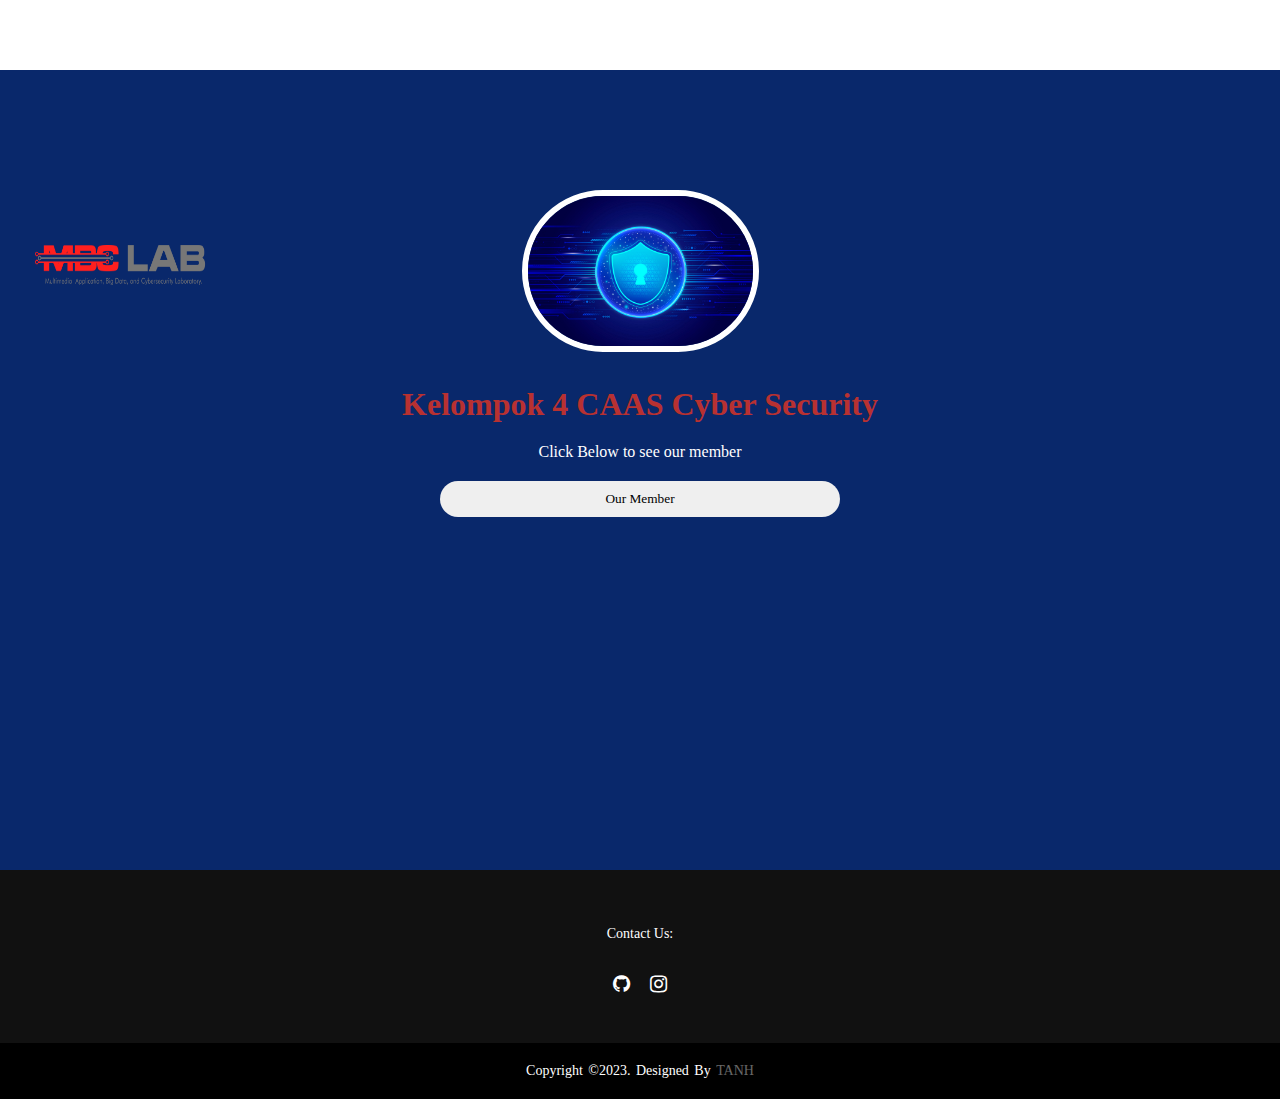
<file: index.html>
<!DOCTYPE html>
<html lang="en">
  <head>
    <meta charset="UTF-8" />
    <meta name="viewport" content="width=device-width, initial-scale=1.0" />
    <title>Kelompok 4 CS CAAS MBC</title>
    <link rel="stylesheet" href="style.css" />
    <link rel="stylesheet" href="https://cdnjs.cloudflare.com/ajax/libs/font-awesome/4.7.0/css/font-awesome.css" />
    <link rel="shortcut icon" href="favicon.ico" type="image/x-icon" />
  </head>
  <body>
    <div class="navigasi">
      <div class="logo">
        <a href="index.html">
          <img src="MBC Logo.png" width="200" height="150" />
        </a>
      </div>

      <div class="menu">
        <ul>
          <li><a href="index.html">Home</a></li>
          <li><a href="about.html">About</a></li>
          <li><a href="#contact">Contact</a></li>
        </ul>
      </div>
    </div>
    <div class="banner">
      <img src="CS.jpg" />
      <h1>Kelompok 4 CAAS Cyber Security</h1>
      <h2><span></span></h2>
      <p>Click Below to see our member</p>

      <a href="next.html"><button>Our Member</button></a>
    </div>

    <footer id="contact">
      <div class="footer-content">
        <p>Contact Us:</p>
        <ul class="socials">
          <li>
            <a href="https://github.com/sultanzhorgyp"><i class="fa fa-github"></i></a>
          </li>
          <li>
            <a href="https://www.instagram.com/sultanzph/"><i class="fa fa-instagram"></i></a>
          </li>
        </ul>
      </div>
      <div class="footer-bottom">
        <p>copyright &copy;2023. designed by <span>TanH</span></p>
      </div>
    </footer>
  </body>
</html>
  </body>
</html>
</file>
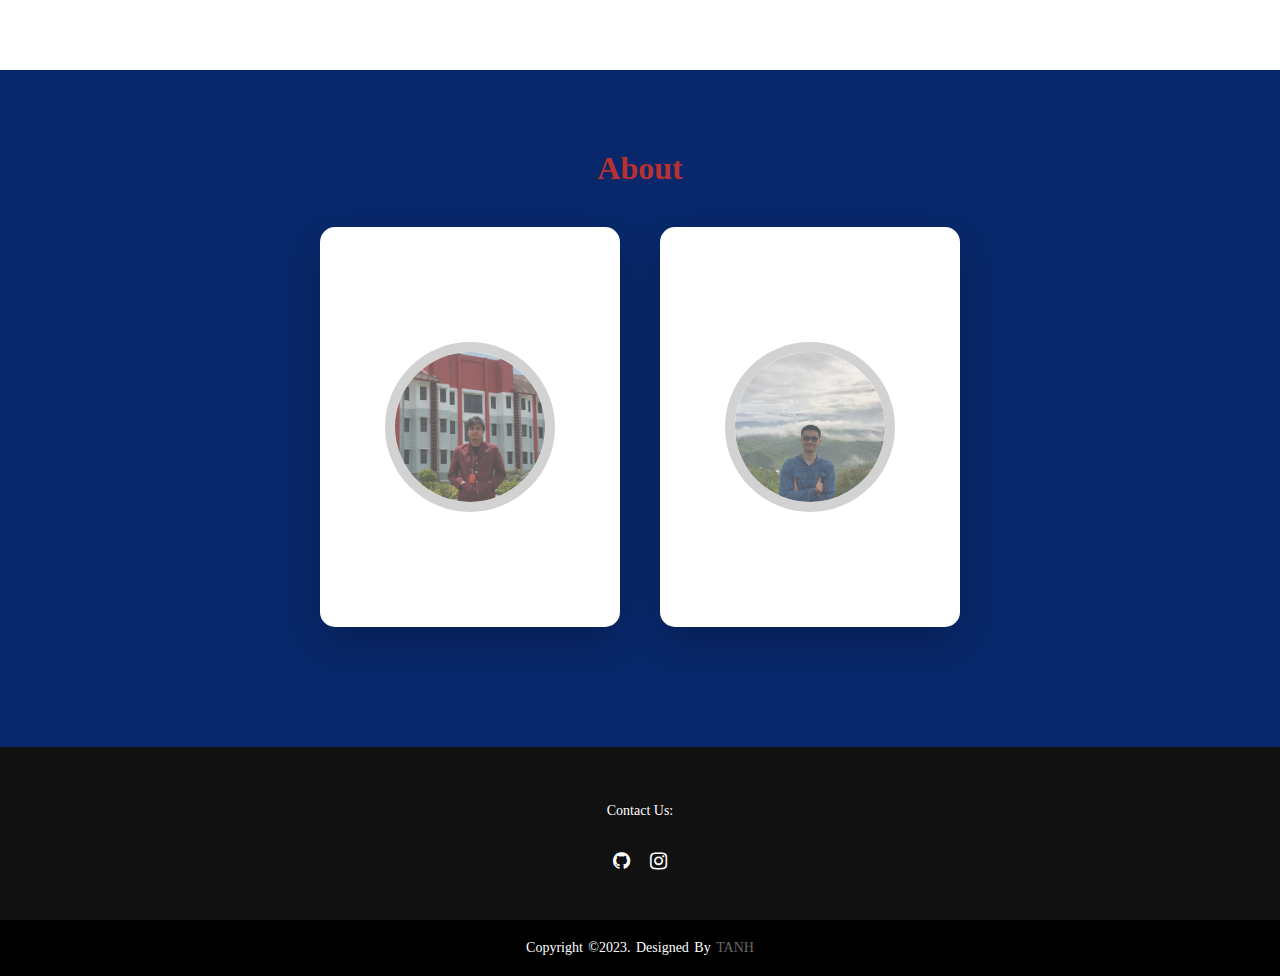
<file: about.html>
<!DOCTYPE html>
<html lang="en">
  <head>
    <meta charset="UTF-8" />
    <meta name="viewport" content="width=device-width, initial-scale=1.0" />
    <title>Kelompok 4 CS CAAS MBC</title>
    <link rel="stylesheet" href="style.css" />
    <link rel="stylesheet" href="https://cdnjs.cloudflare.com/ajax/libs/font-awesome/4.7.0/css/font-awesome.css" />
    <link rel="shortcut icon" href="favicon.ico" type="image/x-icon" />
  </head>
  <body>
    <div class="navigasi">
      <div class="logo">
        <a href="index.html">
          <img src="MBC Logo.png" width="200" height="150" />
        </a>
      </div>

      <div class="menu">
        <ul>
          <li><a href="index.html">Home</a></li>
          <li><a href="about.html">About</a></li>
          <li><a href="#contact">Contact</a></li>
        </ul>
      </div>
    </div>
    <h1>About</h1>
    <div class="container">
        <div class="card">
            <div class="content">
                <div class="image"><img src="sultan.jpeg"><img class="img-top" src="sultan.jpeg"></div>
                <div class="contents">
                </div>
            </div>
            <ul class="sci">
            <li style="--i:1">
                <p>Hello, I'm Sultan. im from TT-45-01.<br>and now I'm Following Open Recruitment Research Assistant Cyber Security Division MBC Laboratory</p>
            </li>
            </ul>
        </div>
        <div class="card">
            <div class="content">
                <div class="image"><img src="Fariz.jpeg"><img class="img-top" src="Fariz.jpeg"></div>
                <div class="contents">
                    
                </div>
            </div>
            <ul class="sci">
            <li style="--i:1">
                <p>Hello, I'm Fariz. im from TT-45-10.<br>and now I'm Following Open Recruitment Research Assistant Cyber Security Division MBC Laboratory </p>
            </li>
            </ul>
        </div>
    </div>

    <footer id="contact">
      <div class="footer-content">
        <p>Contact Us:</p>
        <ul class="socials">
          <li>
            <a href="https://github.com/sultanzhorgyp"><i class="fa fa-github"></i></a>
          </li>
          <li>
            <a href="https://www.instagram.com/sultanzph/"><i class="fa fa-instagram"></i></a>
          </li>
        </ul>
      </div>
      <div class="footer-bottom">
        <p>copyright &copy;2023. designed by <span>TanH</span></p>
      </div>
    </footer>
  </body>
</html>
  </body>
</html>
</file>
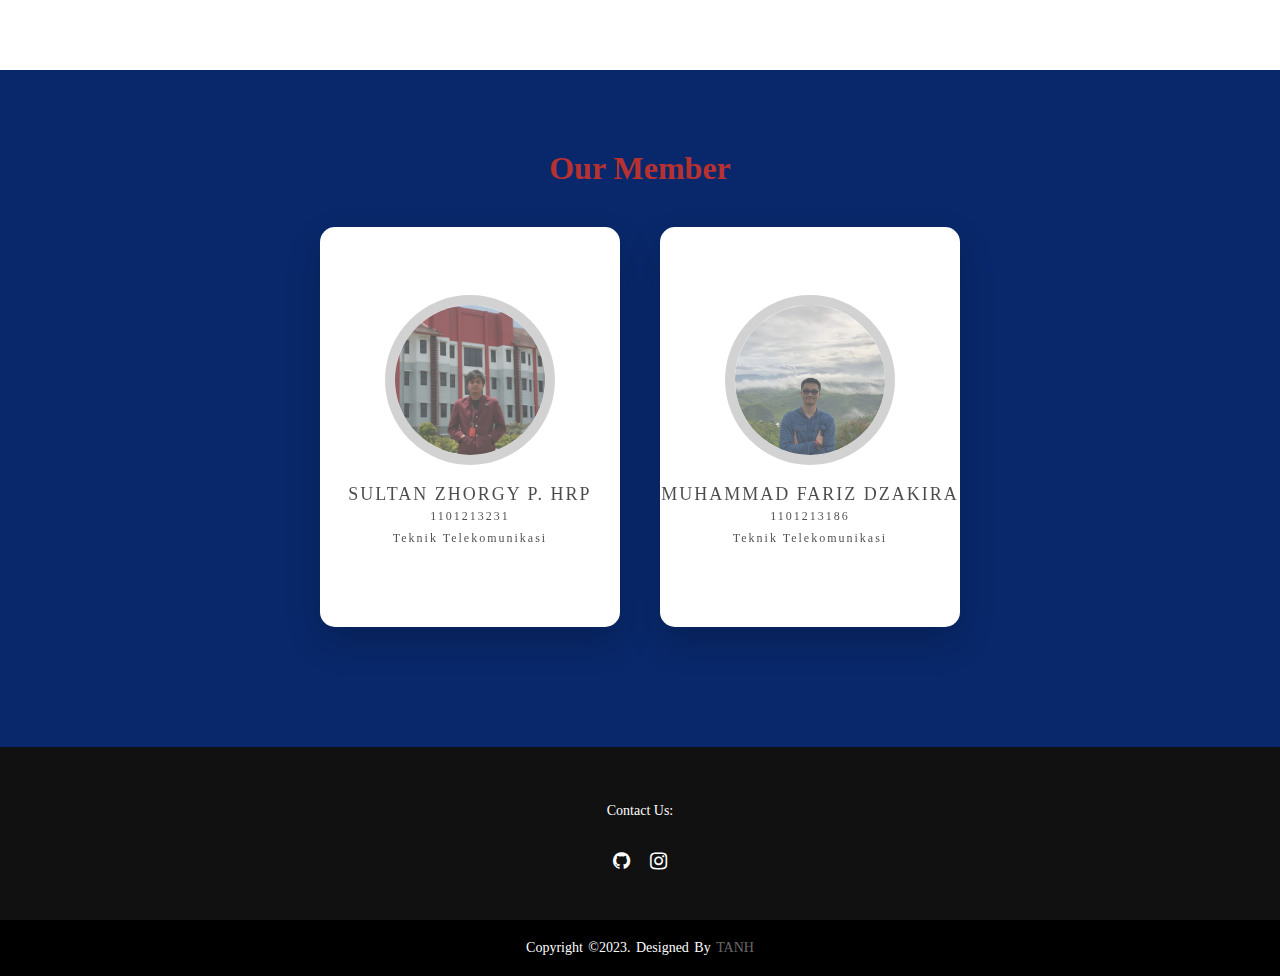
<file: next.html>
<!DOCTYPE html>
<html lang="en">
  <head>
    <meta charset="UTF-8" />
    <meta name="viewport" content="width=device-width, initial-scale=1.0" />
    <title>Kelompok 4 CS CAAS MBC</title>
    <link rel="stylesheet" href="style.css" />
    <link rel="stylesheet" href="https://cdnjs.cloudflare.com/ajax/libs/font-awesome/4.7.0/css/font-awesome.css" />
    <link rel="shortcut icon" href="favicon.ico" type="image/x-icon" />
  </head>
  <body>
    <div class="navigasi">
      <div class="logo">
        <a href="index.html">
          <img src="MBC Logo.png" width="200" height="150" />
        </a>
      </div>

      <div class="menu">
        <ul>
          <li><a href="index.html">Home</a></li>
          <li><a href="about.html">About</a></li>
          <li><a href="#contact">Contact</a></li>
        </ul>
      </div>
    </div>
    <h1>Our Member</h1>
    <div class="container">
        <div class="card">
            <div class="content">
                <div class="image"><img src="sultan.jpeg"><img class="img-top" src="sultan.jpeg"></div>
                <div class="contents">
                    <h4>Sultan Zhorgy P. Hrp<br><span>1101213231</span><br><span>Teknik Telekomunikasi</span></h4>
                </div>
            </div>
            <ul class="sci">
            <li style="--i:1">
                <a href="https://github.com/sultanzhorgyp"><i class="fa fa-github"></i></a>
            </li>
            <li style="--i:2">
                <a href="https://www.instagram.com/sultanzph/"><i class="fa fa-instagram"></i></a>
            </li>
            </ul>
        </div>
        <div class="card">
            <div class="content">
                <div class="image"><img src="Fariz.jpeg"><img class="img-top" src="Fariz.jpeg"></div>
                <div class="contents">
                    <h4>Muhammad Fariz Dzakira<br><span>1101213186</span><br><span>Teknik Telekomunikasi</span></h4>
                </div>
            </div>
            <ul class="sci">
            <li style="--i:1">
                <a href="https://github.com/FarDzak"><i class="fa fa-github"></i></a>
            </li>
            <li style="--i:2">
                <a href="https://www.instagram.com/fariz_dzakira/"><i class="fa fa-instagram"></i></a>
            </li>
            </ul>
        </div>
    </div>
    <footer id="contact">
      <div class="footer-content">
        <p>Contact Us:</p>
        <ul class="socials">
          <li>
            <a href="https://github.com/sultanzhorgyp"><i class="fa fa-github"></i></a>
          </li>
          <li>
            <a href="https://www.instagram.com/sultanzph/"><i class="fa fa-instagram"></i></a>
          </li>
        </ul>
      </div>
      <div class="footer-bottom">
        <p>copyright &copy;2023. designed by <span>TanH</span></p>
      </div>
    </footer>
  </body>
</html>
  </body>
</html>
</file>
<file: style.css>
* {
  margin: 0;
  padding: 0;
  font-family: Verdana;
}
.navigasi {
  background-color: rgb(255, 255, 255);
  width: 100%;
  height: 70px;
}
.logo {
  padding-top: 0px;
  padding-bottom: 10px;
  padding-left: 20px;
  float: left;
}
.logo img {
  position: absolute;
  bottom: 560px;
}
.menu {
  margin-left: 165vh;
  padding: 30px;
}
.menu ul {
  list-style: none;
}
.menu ul li {
  list-style: none;
  display: inline-block;
  margin-right: 20px;
}
.menu ul li a {
  text-decoration: none;
  color: rgb(184, 49, 49);
  border-radius: 20px;
}
.menu ul li a:hover {
  background-color: rgb(200, 196, 196);
  font-style: italic;
}
body {
  background-color: #09286b;
}
h1 {
  margin-top: 80px;
  margin-bottom: 20px;
  text-align: center;
  color: rgb(184, 49, 49);
}
.banner {
  background-color: #09286b;
  height: 700px;
  text-align: center;
  color: white;
}
.banner img {
  border-radius: 100px;
  height: 150px;
  border: 6px solid white;
  margin-top: 120px;
}
.banner h1 {
  margin-top: 30px;
  margin-bottom: 20px;
}
.banner p {
  margin-top: 15px;
}

.banner button {
  margin-top: 20px;
  padding: 10px;
  width: 400px;
  border-radius: 50px;
  border: none;
  cursor: pointer;
}
.banner button:hover {
  background-color: #082fde;
  box-shadow: 5px 5px 15px rgba(0, 0, 0, 0.592);
}

h2 span::before {
  content: "";
  animation: animasi infinite 8s ease;
  transform: translateY(-50%);
  color: lightblue;
  font-family: 70px;
}
@keyframes animasi {
  0% {
    content: "Welcome";
  }
  10% {
    content: "To";
  }
  20% {
    content: "Our Website";
  }
  30% {
    content: "Welcome";
  }
  40% {
    content: "To";
  }
  50% {
    content: "Our Website";
  }
  60% {
    content: "Welcome";
  }
  70% {
    content: "To";
  }
  80% {
    content: "Our Website";
  }
  90% {
    content: "Welcome";
  }
  100% {
    content: "To";
  }
}
.banner p {
  margin-top: 20px;
}
.container {
  position: relative;
  z-index: 1;
  display: flex;
  justify-content: center;
  align-items: center;
  flex-wrap: wrap;
  margin-bottom: 40px 0;
  background-color: #09286b;
}

.container .card {
  position: relative;
  width: 300px;
  height: 400px;
  background: rgba(255, 255, 255, 0.05);
  margin: 20px;
  box-shadow: 0 15px 35px rgba(0, 0, 0, 0.2);
  border-radius: 15px;
  display: flex;
  justify-content: center;
  align-items: center;
  backdrop-filter: blur(10px);
  background-color: white;
}
.container .card .content {
  position: relative;
  display: flex;
  justify-content: center;
  align-items: center;
  flex-direction: column;
  opacity: 0.7;
  transition: 0.5s;
}

.container .card:hover .content {
  opacity: 1;
  transform: translateY(-20px);
}

.container .card .content .image {
  position: relative;
  width: 150px;
  height: 150px;
  border-radius: 50%;
  overflow: hidden;
  border: 10px solid rgba(0, 0, 0, 0.25);
}

.container .card .content .image img {
  position: absolute;
  top: 0;
  left: 0;
  width: 100%;
  height: 100%;
  object-fit: cover;
}

.container .card .content .img-top {
  display: none;
  position: absolute;
  top: 0;
  left: 0;
  width: 100%;
  height: 100%;
  object-fit: cover;
  transition: 0.5s;
}

.container .card:hover .img-top {
  display: inline;
  transition: 0.5s;
}
.container .card .content .contents h4 {
  color: var(--text);
  text-transform: uppercase;
  letter-spacing: 2px;
  font-weight: 500;
  font-size: 18px;
  text-align: center;
  margin: 20px 0 10px;
  line-height: 1.1em;
}

.container .card .content .contents h4 span {
  font-size: 12px;
  font-weight: 300;
  text-transform: initial;
}

.container .card .sci {
  position: absolute;
  bottom: 40px;
  display: flex;
  align-items: center;
  justify-content: center;
  font-size: 30px;
}

.container .card .sci li {
  list-style: none;
  margin: 0 10px;
  transform: translateY(40px);
  transition: 0.5s;
  opacity: 0;
  transition-delay: calc(0.05s * var(--i));
  text-align: center;
}
.container .card .sci li p {
  font-size: 12px;
}

.container .card:hover .sci li {
  transform: translateY(0px);
  opacity: 1;
  text-align: center;
}

footer {
  background: #111;
  height: auto;
  width: 100vw;
  font-family: "Open Sans";
  padding-top: 40px;
  color: #fff;
  margin-top: 100px;
}
.footer-content {
  display: flex;
  align-items: center;
  justify-content: center;
  flex-direction: column;
  text-align: center;
}
.footer-content p {
  max-width: 500px;
  margin: 10px auto;
  line-height: 28px;
  font-size: 14px;
}
.socials {
  list-style: none;
  display: flex;
  align-items: center;
  justify-content: center;
  margin: 1rem 0 3rem 0;
}
.socials li {
  margin: 0 10px;
  position: relative;
  font-size: 16px;
}
.footer-content .socials li a i:before {
  font-size: 20px;
}
.socials a {
  text-decoration: none;
  color: #fff;
}
.socials a i {
  margin-top: 0px;
  font-size: 1.1rem;
  transition: color 0.4s ease;
}
.socials a:hover i {
  color: aqua;
}
.footer-bottom {
  background: #000;
  width: 100vw;
  padding: 20px 0;
  text-align: center;
}
.footer-bottom p {
  font-size: 14px;
  word-spacing: 2px;
  text-transform: capitalize;
}
.footer-bottom span {
  text-transform: uppercase;
  opacity: 0.4;
  font-weight: 200;
}
@media screen and (max-width: 768px) {
  .menu {
    width: 90%;
  }
}
</file>
